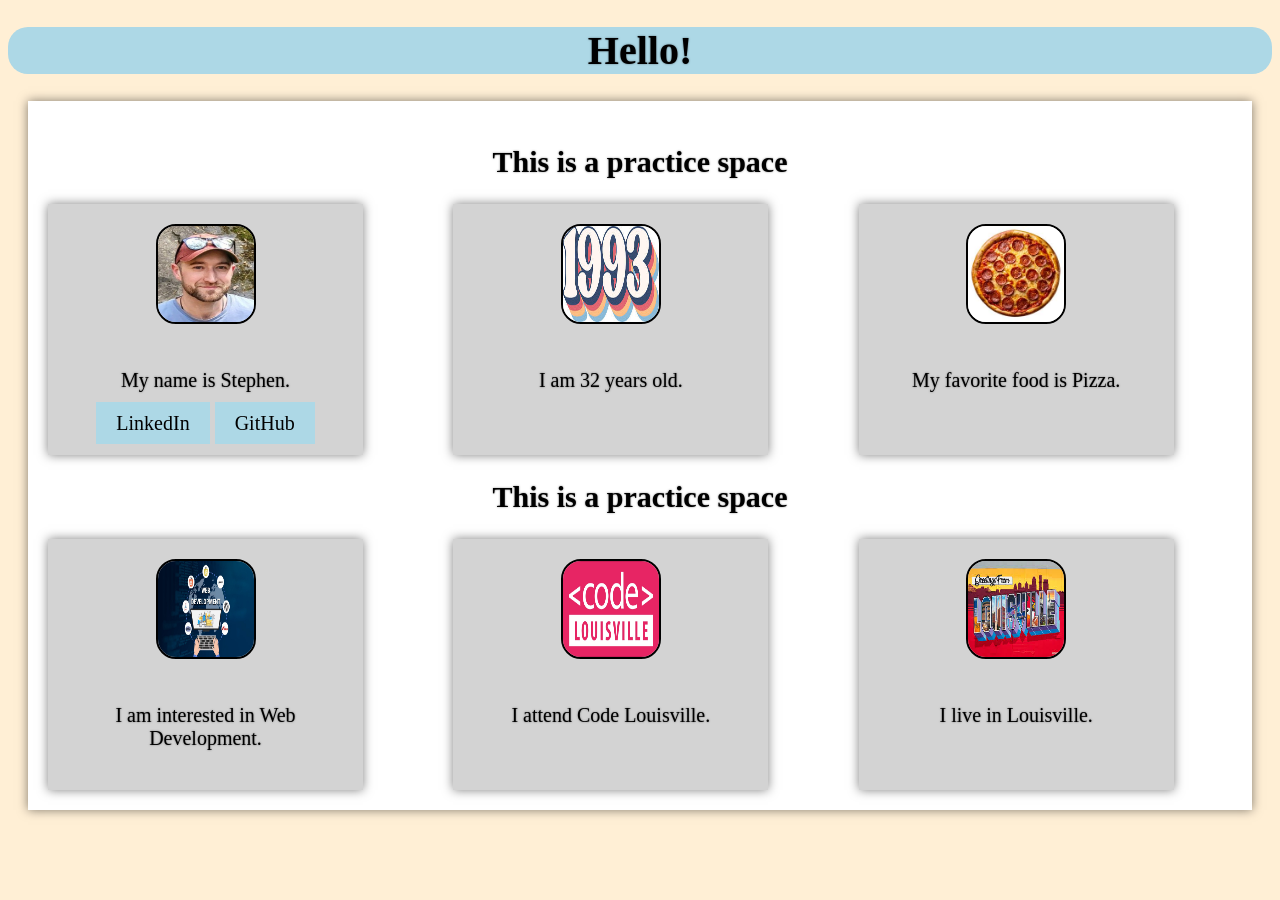
<file: WebDevPractice/index.html>
<!DOCTYPE html>
<html lang="en">
<head>
    <meta charset="UTF-8">
    <meta name="viewport" content="width=device-width, initial-scale=1.0">
    <link rel="stylesheet" href="css/styles.css">
    <title>Document</title>
</head>
<body>
    <h1 class="clr-accent">Hello!</h1>
   
    <div id="main-background">
        
      <h2 class="clr-accent">This is a practice space</h2>

      <div class="column">
         <div class="paragraph-background">
            <img src="images/thumbnail_Screenshot_20250304-151152-V2_Gallery.jpg" alt="profile picture" class="profile-pic">
            <p id="p1" class="clr-accent"></p>
            <a href="l1" id="l1" target="_blank" class="btn">LinkedIn</a>
               <a href="l2" id="l2" target="_blank" class="btn">GitHub</a>
         </div>

         <div class="paragraph-background">
            <img src="images/1993.jpg" alt="1993" class="profile-pic">
            <p id="p2" class="clr-accent"></p>
         </div>

         <div class="paragraph-background">
            <img src="images/pizza.jpg" alt="pizza" class="profile-pic">
            <p id="p3" class="clr-accent"></p>
         </div>
      </div>
      
      <h2 class="clr-accent">This is a practice space</h2>

      <div class="column">
         <div class="paragraph-background">
            <img src="images/webDev.jpg" alt="web development" class="profile-pic">
            <p id="p4" class="clr-accent"></p>
         </div>

         <div class="paragraph-background">
            <img src="images/codeLou.jpg" alt="codeLou" class="profile-pic">
            <p id="p5" class="clr-accent"></p>
         </div>

         <div class="paragraph-background">
            <img src="images/louisville.jpg" alt="louisville" class="profile-pic">
            <p id="p6" class="clr-accent"></p>
         </div>
      </div>
    </div>

      <script src="code.js"></script>
</body>
</html>
</file>
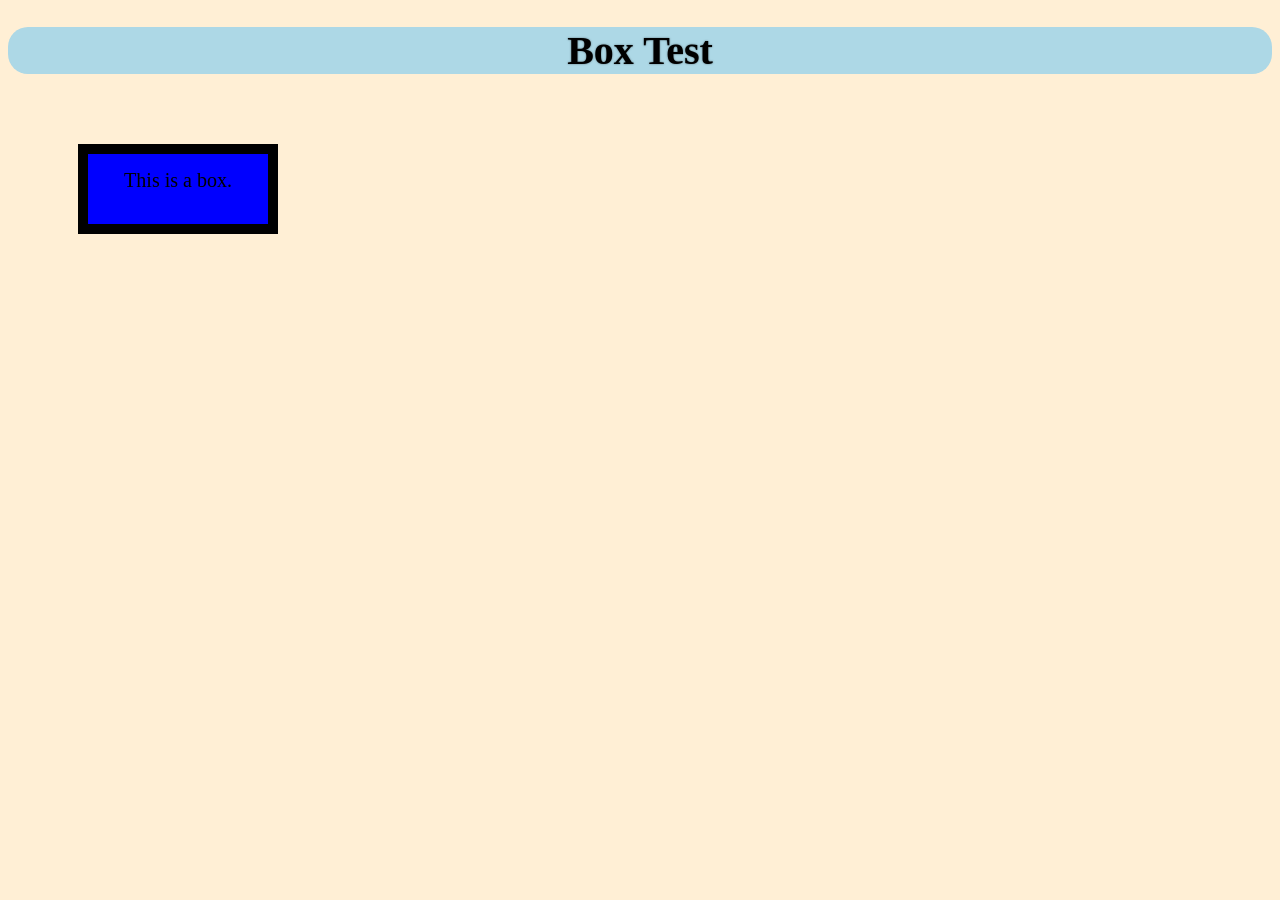
<file: WebDevPractice/boxTest.html>
<!DOCTYPE html>
<html lang="en">
<head>
    <meta charset="UTF-8">
    <meta name="viewport" content="width=device-width, initial-scale=1.0">
    <link rel="stylesheet" href="css/styles.css">
    <title>BoxTest</title>
</head>
<body>
    <h1 class="clr-accent">Box Test</h1>

    <p class="test-box">This is a box.</p>
</body>
</html>
</file>
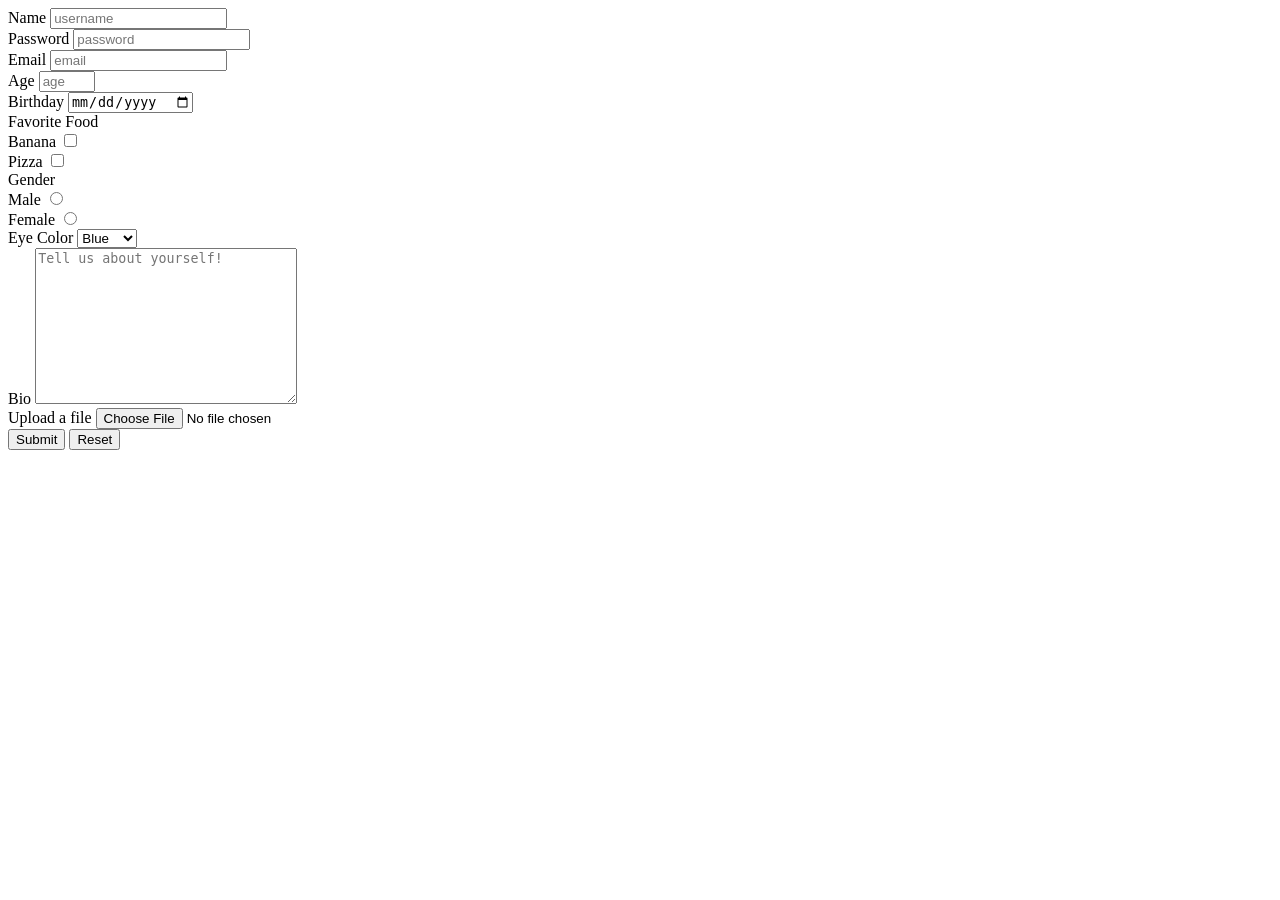
<file: WebDevPractice/loginTest.html>
<!DOCTYPE html>
<html lang="en">
<head>
    <meta charset="UTF-8">
    <meta name="viewport" content="width=device-width, initial-scale=1.0">
    <title>Form</title>
</head>
<body>
    <form action="results.html" method="get" enctype="multipart/form-data">
        <div>
            <label>
                Name
                <input type="text" name="name" id="name" placeholder="username"
                required>
            </label>
        </div>
        
        <div>
            <label>
                Password
                <input type="password" name="password" id="password" placeholder="password"
                required>
            </label>
        </div>

        <div>
            <label>
                Email
                <input type="email" name="email" id="email" placeholder="email"
                required>
            </label>
        </div>

        <div>
            <label>
                Age
                <input type="number" name="age" id="age" placeholder="age" min="1" max="150"
                required>
            </label>
        </div>

        <div>
            <label>
                Birthday
                <input type="date" name="birthday" id="birthday" required>
            </label>
        </div>

        <div>
            Favorite Food
            <div>
                <label>
                    <label for="banana">Banana</label>
                    <input type="checkbox" name= "banana" id="banana">
                </label>
            </div>
            <div>
                <label>
                    <label for="pizza">Pizza</label>
                    <input type="checkbox" name="pizza" id="pizza">
                </label>
            </div>
        </div>

        <div>
            Gender
            <div>
                <label for="male">Male</label>
                <input type="radio" name="gender" id="male" value="male">
            </div>
            <div>
                <label for="female">Female</label>
                <input type="radio" name="gender" id="female" value="female">
            </div>
        </div>

        <div>
            <label for="eyeColor">Eye Color</label>
            <select name="eyeColor" id="eyeColor">
                <option value="blue">Blue</option>
                <option value="brown">Brown</option>
                <option value="green">Green</option>
                <option value="hazel">Hazel</option>
            </select>
        </div>

        <div>
            <label for="bio">Bio</label>
            <textarea name="bio" id="bio" cols="30" rows="10" placeholder="Tell us about yourself!"></textarea>
        </div>

        <div>
            <label for="file">Upload a file</label>
            <input type="file" name="file" id="file">
        </div>

        <button type="submit">Submit</button>
        <button type="reset">Reset</button>
    </form>
</body>
</html>
</file>
<file: WebDevPractice/css/styles.css>
*,
*::before,
*::after {
    box-sizing: border-box;
}

body {
    color: whitesmoke; 
    text-align: center;
    font-size: 1.25rem;
    font-family:Georgia, 'Times New Roman', Times, serif;
    background: papayawhip;
    
}

.clr-accent {
    color: #000;
    text-shadow: 0 0 2px rgba(0, 0, 0, 0.5);
}

#main-background {
    background: white;
    padding: 1em;
    margin: 1em;
    box-shadow: 0 0 .5em rgba(0, 0, 0, 0.5);
}

h1 {
    background-color: lightblue;
    border-radius: 0.5em;
    position: sticky;
    top: 0;
}

p {
    font-family:Cambria, Cochin, Georgia, Times, 'Times New Roman', serif;
    color: black;
}

.btn {
    background: lightblue;
    color: black;
    padding: 0.5em 1em;
    text-decoration: none;
}

.btn:hover {
    background: blue;
    color: white;
}

.paragraph-background {
    background-color: lightgray;
    padding: 1em;
    width: 315px;
    box-shadow: 0 0 .5em rgba(0, 0, 0, 0.5);
}


.column {
    display: grid;
    gap: 2rem;
    grid-template-columns:
        repeat(auto-fit, minmax(200px, 1fr));
}

.profile-pic {
    width: 100px;
    height: 100px;
    border-radius: 20%;
    border: 2px solid black;
    margin-bottom: 1em;
}


.test-box{
    background-color: blue;
    padding: 15px;
    height: 90px;
    width: 200px;
    border: 10px solid black;
    margin: 70px;
}

@media (max-width: 600px) {
    .column {
        grid-template-columns: 1fr;
    }
}
</file>
